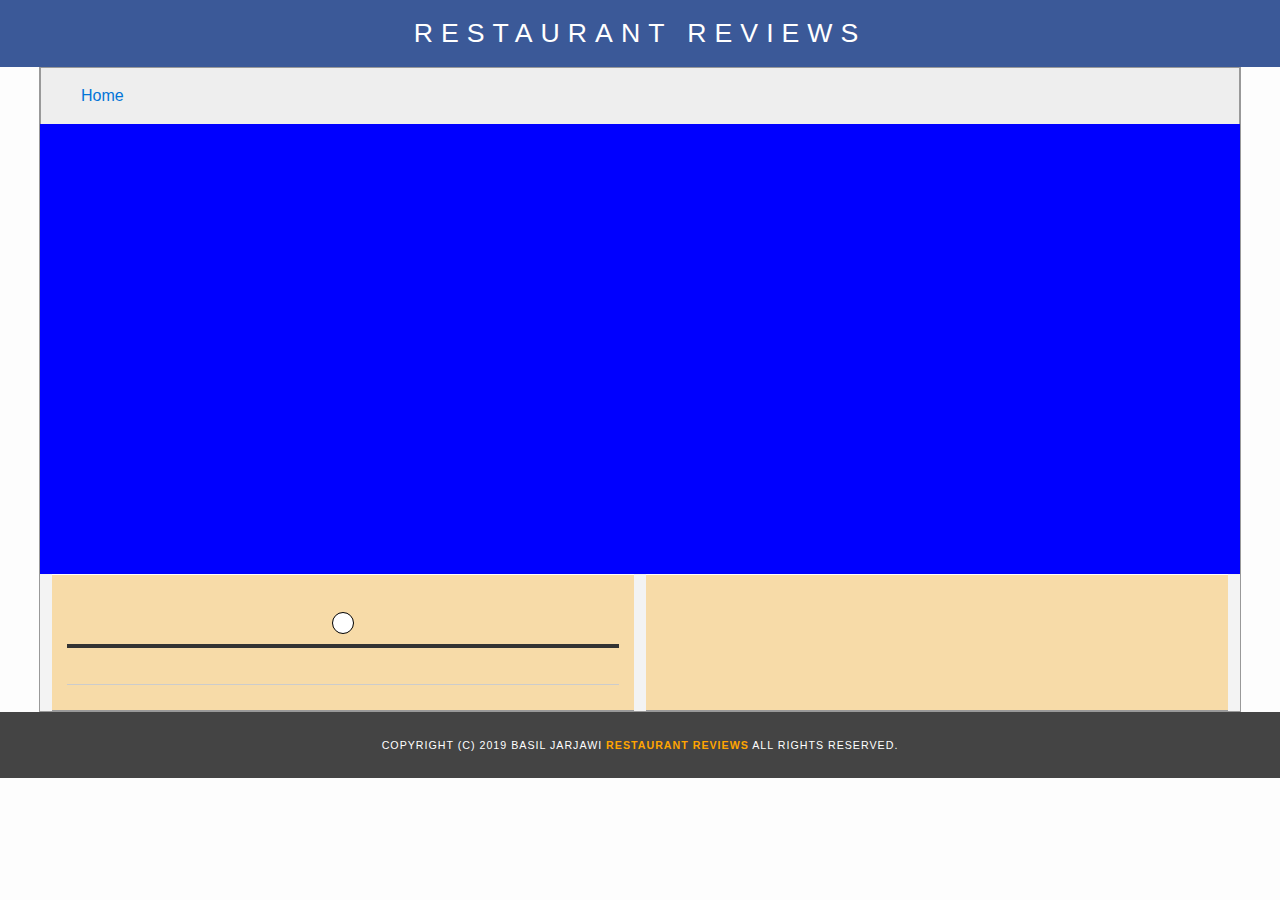
<file: restaurant.html>
<!DOCTYPE html>
<html  lang="en">

<head>
  <meta charset="utf-8">
  <meta name="viewport" content="width=device-width,initial-scale=1">
  <!-- Normalize.css for better cross-browser consistency -->
  <link rel="stylesheet" src="https://cdnjs.cloudflare.com/ajax/libs/normalize/8.0.1/normalize.min.css" />
  <!-- Main CSS file -->
  <link rel="stylesheet" href="css/styles.css" type="text/css">
  <link rel="stylesheet" href="https://unpkg.com/leaflet@1.3.1/dist/leaflet.css" integrity="sha512-Rksm5RenBEKSKFjgI3a41vrjkw4EVPlJ3+OiI65vTjIdo9brlAacEuKOiQ5OFh7cOI1bkDwLqdLw3Zg0cRJAAQ==" crossorigin=""/>
  <title>Restaurant Info</title>
</head>

<body>
  <header id="header">
    <nav>
      <h1><a href="/">Restaurant Reviews</a></h1>
    </nav>
  </header>

  <!-- main section -->
  <main id="inside" class="maincontent" role="main" aria-labelledby="maincontent_label">
      <label id="maincontent_label" class="aria-label">Main Content</label>
      <ul id="breadcrumb" >
          <li><a href="/">Home</a></li>
      </ul>
    <section id="map-container2" role="application" aria-hidden="true" aria-labelledby="aria-map-description">
      <div id="map" role="application" aria-hidden="true" aria-labelledby="aria-map-description"></div>
      <label id="aria-map-description" class="aria-label">map user interface</label>
    </section>
    <!--  restaurant  section -->
    <section id="restaurant-container" aria-labelledby="container_label">
        <label id="container_label" class="aria-label">Section Restaurant Information</label>
        <h2 id="restaurant-name"></h2>
        <img id="restaurant-img">
        <p id="restaurant-cuisine" aria-labelledby="cuisine_label"></p>
        <label id="cuisine_label" class="aria-label">Restaurant Cuisine</label>
        <p id="restaurant-address" aria-labelledby="address_label"></p>
        <label id="hours_label" class="aria-label">Restaurant Hours</label>
        <table id="restaurant-hours" aria-labelledby="hours_label"></table>
        <label id="hours_label" class="aria-label">Restaurant Hours</label>
    </section>
    <!-- reviews section -->
    <section id="reviews-container">
      <ul id="reviews-list"></ul>
    </section>
  </main>
  <!-- End main -->

  <!-- Beginning footer -->
  <footer id="footer">
    Copyright (c) 2019 Basil Jarjawi <a href="/"><strong>Restaurant Reviews</strong></a> All Rights Reserved.
  </footer>
  <!-- End footer -->
  <script src="https://unpkg.com/leaflet@1.3.1/dist/leaflet.js" integrity="sha512-/Nsx9X4HebavoBvEBuyp3I7od5tA0UzAxs+j83KgC8PU0kgB4XiK4Lfe4y4cgBtaRJQEIFCW+oC506aPT2L1zw==" crossorigin=""></script>
  <!-- Beginning scripts -->
  <!-- Database helpers -->
  <script type="text/javascript" src="js/dbhelper.js"></script>
  <!-- Main javascript file -->
  <script type="text/javascript" src="js/restaurant_info.js"></script>
</body>
</html>
</file>
<file: css/styles.css>
@charset "utf-8";
/* CSS Document */

body,td,th,p{
	font-family: Arial, Helvetica, sans-serif;
	font-size: 10pt;
	color: #333;
	line-height: 1.5;
}

body {
	background-color: #fdfdfd;
	margin: 0;
	position:relative;
}

img, embed, object, video {
  max-width: 100%;
}

ul, li {
	font-size: 10pt;
	color: #333;
}

a {
	color: orange;
	text-decoration: none;
}

a:hover, a:focus {
	color: #3397db;
	text-decoration: none;
}


article, aside, canvas, details, figcaption, figure, footer, header, hgroup, menu {
	display: block;
}

.top_menu{
  position: absolute;
  left: 0px;
  top: 0px;

}

.maincontent {
  margin: auto;
  background-color: #f3f3f3;
  min-height: 100%;
  border: 1px solid #999;
  max-width: 1200px;
  display: flex;
  flex-wrap: wrap;
  justify-content: space-evenly;
}

#footer {
  background-color: #444;
  color: #FFF;
  font-size: 8pt;
  letter-spacing: 1px;
  padding: 25px;
  text-align: center;
  text-transform: uppercase;
}

/* ====================== Navigation ====================== */
nav {
  width: 100%;
  height: auto;
  background-color: rgb(59, 89, 152);
  display: grid;
  line-height: 1.4;
  align-items: center;
  justify-content: center;
}

nav h1 {
  margin: auto;
  display: inline-block;
  padding: 15px;
}

nav h1 a {
  color: #fff;
  font-weight: 200;
  letter-spacing: 8px;
  text-transform: uppercase;
}

#breadcrumb {
    list-style: none;
    background-color: #eee;
    margin: auto;
    padding: 16px 40px;
    list-style: none;
    border-right: 1px solid #999;
    border-left: 1px solid #999;
    width: 100%;
}

/* Display list items side by side */
#breadcrumb li {
    display: inline;
    font-size: 16px;
}

/* Add a slash symbol (/) before/behind each list item */
#breadcrumb li+li:before {
    padding: 8px;
    color: black;
    content: "/\00a0";
}

/* Add a color to all links inside the list */
#breadcrumb li a {
    color: #0275d8;
    text-decoration: none;
}

/* Add a color on mouse-over */
#breadcrumb li a:hover {
    color: #01447e;
    text-decoration: underline;
}
/* ====================== Map ====================== */
#map {
  height: 50vh;
  width: 100%;
}
/* ====================== Restaurant Filtering ====================== */

.filter-options {
  background-color: rgb(59, 89, 152);
  padding: 10px;
  display: flex;
  flex-wrap: wrap;
  align-items: center;
  justify-content: center;
}

.filter-options h2 {
  color: white;
  line-height: 1;
  font-size: 1.4rem;
  font-weight: 400;
  line-height: 1;
  margin: 6px 10px;
}

.filter-options select {
  background-color: white;
  border: 1px solid #fff;
  font-size: 14pt;
  height: 35px;
  letter-spacing: 0;
  margin: 10px;
  padding: 0 10px;
  width: 200px;
}

/* ====================== Restaurant Listing ====================== */
#restaurants-list {
  background-color: #f3f3f3;
  list-style: outside none none;
  margin: auto;
  padding: 20px;
  text-align: center;
  display: flex;
  flex-wrap: wrap;
  justify-content: space-evenly;
}

#restaurants-list li {
  margin-top: 15px;
  display: flex;
  flex-direction: row;
  align-content: center;
  width: 320px;
}

#restaurants-list li a {
  border: 1px solid #000;
  border-radius: 8px;
  background-color: rgb(203, 214, 228);
  text-align: center;
  font-size: 1em;
  cursor: pointer;
}

#restaurants-list li a .restaurant-img {
  padding: 6px;
  margin: auto;
  margin-top: 10px;
  max-width: 90%;
  min-height: 248px;
  border: 1px solid #000;
  border-radius: 15px;
  background: white;
}

#restaurants-list .info {
  margin: 15px;
  height: 100px;
}

#restaurants-list .info h3 {
  color: blue;
  font-size: 1.4em;
  font-weight: 200;
  line-height: 1.2;
  text-transform: uppercase;
  border-bottom: 1px dotted;
}

#restaurants-list p {
  margin: 0;
  font-size: 12pt;
}

/* ====================== Restaurant Details ====================== */
#header {
  width: 100%;
  z-index: 1000;
}

#map-container2 {
  background: blue none repeat scroll 0 0;
  height: 87%;
  width: 100%;
}

#restaurant-img-container {
  display: flex;
  flex-direction: column;
  margin: 10px;
  max-width: 90%;
}

#map2 {
  background-color: #ccc;
  height: 100%;
  width: 100%;
}

#restaurant-name {
  color: #f18200;
  font-size: 20pt;
  font-weight: 200;
  letter-spacing: 0;
  text-transform: uppercase;
  line-height: 1.1;
}


#inside #restaurant-img {
  padding: 10px;
  margin: 10px auto;
  max-width: 90%;
  border: 1px solid #000;
  border-radius: 15px;
  display: block;
  background: white;
}

#restaurant-address {
  font-size: 12pt;
  margin: 10px 0;
  font-weight: 700;
  border-bottom: 1px solid #ccc;
  padding-bottom: 16px;
}

#restaurant-cuisine {
  background-color: #333;
  color: #ddd;
  font-size: 12pt;
  font-weight: 300;
  letter-spacing: 10px;
  margin: 0 0 20px;
  padding: 2px 0;
  text-align: center;
  text-transform: uppercase;
}


#restaurant-container, #reviews-container {
  border-top: 1px solid #fff;
  border-bottom: 1px solid #999;
  background: #f7dba8 none repeat scroll 0 0;
  padding: 15px;
}

@media screen and (min-width: 768px) {
  #restaurant-container, #reviews-container  {
      width : 46%;
   }
}

#reviews-container h3 {
  color: #f58500;
  font-size: 22pt;
  font-weight: 300;
  padding-bottom: 1pt;
}

#reviews-list {
  margin: 0;
  padding: 0;
}

#reviews-list li {
  background-color: #fff;
  border: 2px solid #f3f3f3;
  display: block;
  list-style-type: none;
  margin: 0 0 30px;
  overflow: hidden;
  padding: 0 20px 20px;
  position: relative;
  width: 85%;
}

#reviews-list li p {
  margin: 0 0 10px;
  font-size: 16px;
}

#restaurant-hours {
  border-spacing: 10px;
}

#restaurant-hours td {
  color: #666;
  font-size: 16px;
}

.rev_header {
  display: flex;
  flex-direction: row;
  justify-content: space-between;
  border-bottom: 1px solid #ccc;
  padding: 10px 0;
  margin-bottom: 10px;
  font-weight: 700;
  font-size: 16px;
}

#reviews-list p
{
  text-align: justify;
}

.gold {
  color: gold;
  font-size: 23px;
}

.gray {
  color: gray;
  font-size: 20px;
}


.aria-label {
  display: none;
}
</file>
